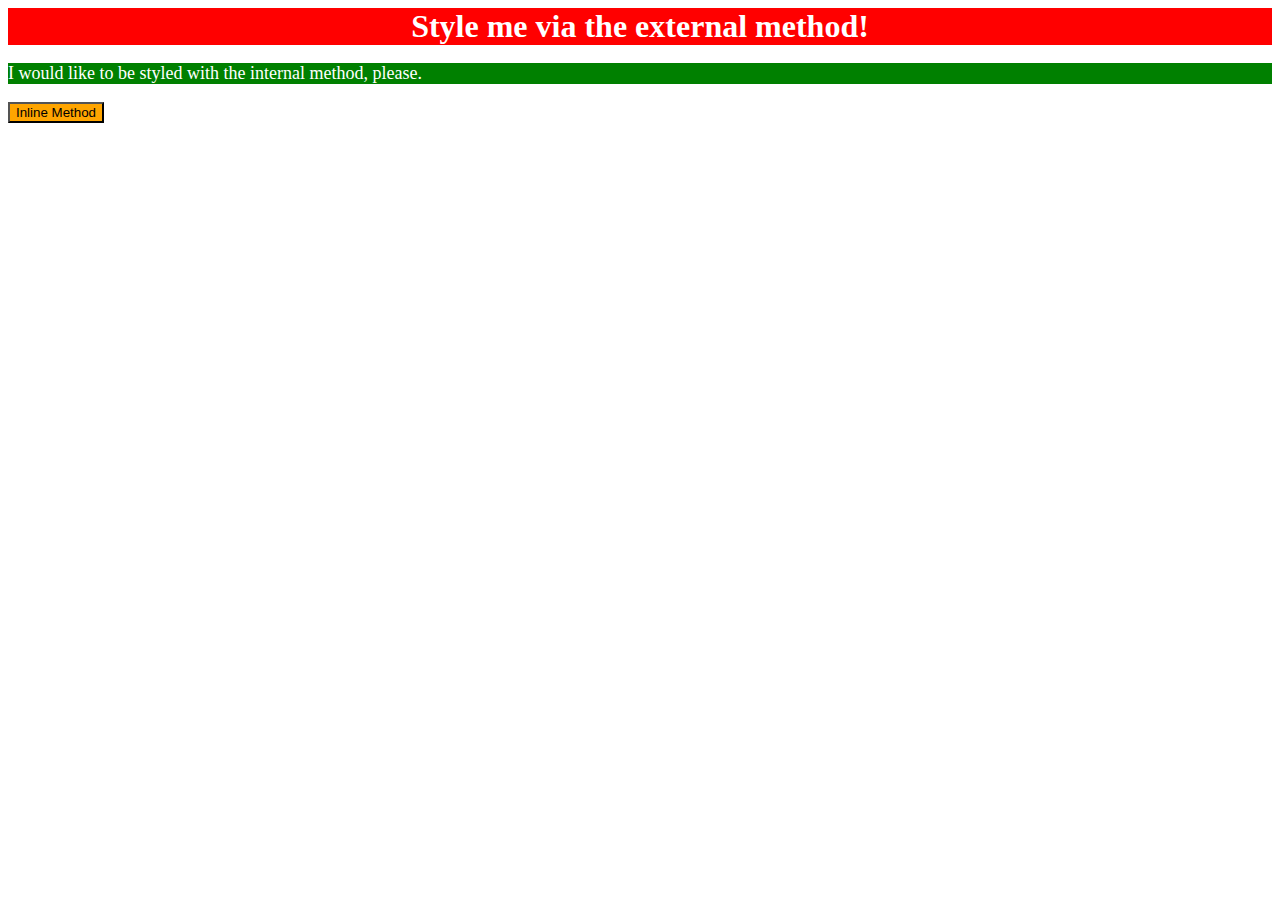
<file: foundations/01-css-methods/index.html>
<!DOCTYPE html>
<html lang="en">
  <head>
    <meta charset="UTF-8">
    <meta http-equiv="X-UA-Compatible" content="IE=edge">
    <meta name="viewport" content="width=device-width, initial-scale=1.0">
    <title>Methods for Adding CSS</title>
    <link rel="stylesheet" href="styles.css">
    
    <style>
      p {

        color: white;
        background-color: green;
        font-size: 18px;
        
      }
    </style>
  </head>
  <body>
    <div>Style me via the external method!</div>
    <p>I would like to be styled with the internal method, please.</p>
    <button style="background-color: orange; font-size 18px;">Inline Method</button>
  </body>
</html>
</file>
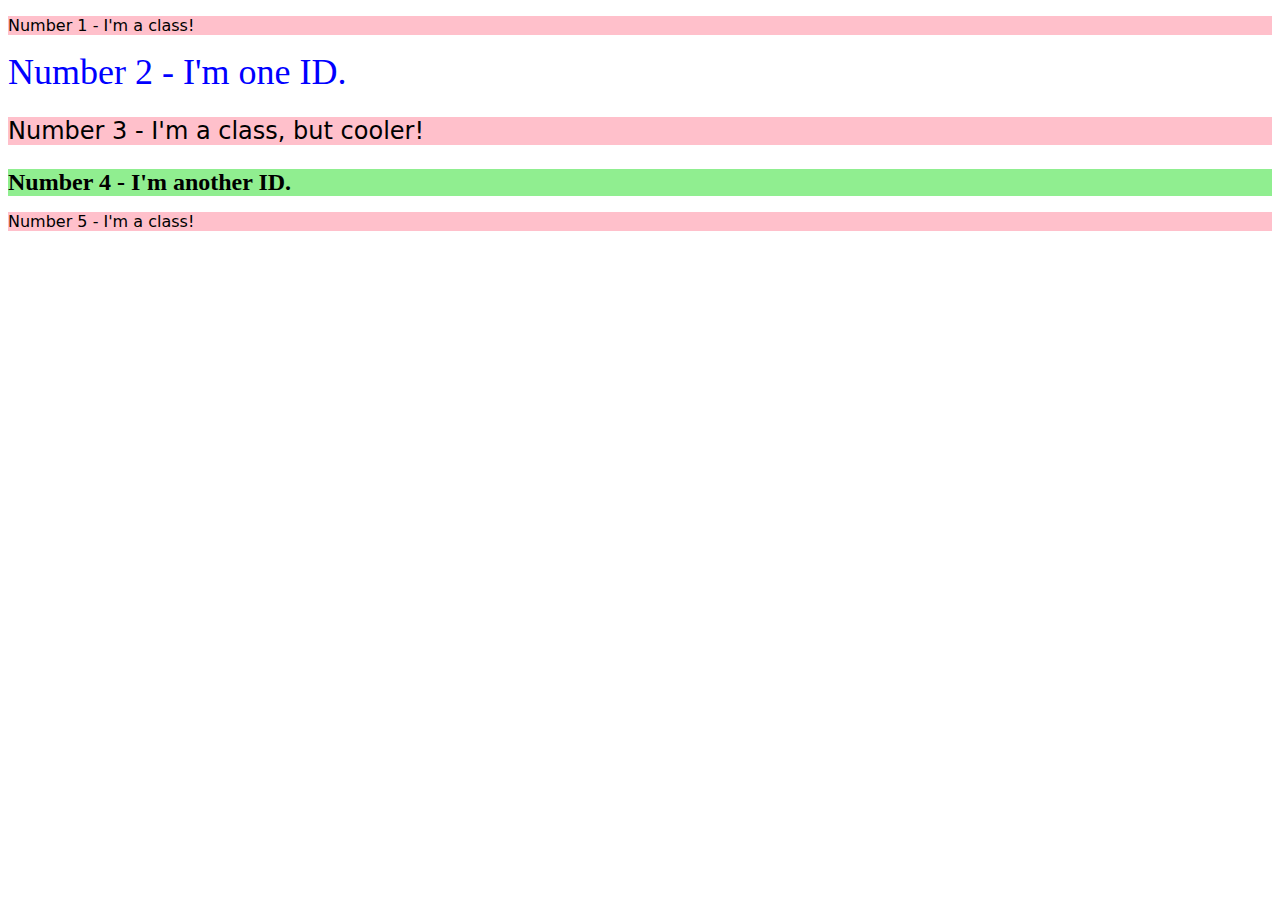
<file: foundations/02-class-id-selectors/index.html>
<!DOCTYPE html>
<html lang="en">
  <head>
    <meta charset="UTF-8">
    <meta http-equiv="X-UA-Compatible" content="IE=edge">
    <meta name="viewport" content="width=device-width, initial-scale=1.0">
    <title>Class and ID Selectors</title>
    <link rel="stylesheet" href="style.css">
  </head>
  <body>
    <p class="odd">Number 1 - I'm a class!</p>
    <div id="number2">Number 2 - I'm one ID.</div>
    <p class="odd adjust-font-size">Number 3 - I'm a class, but cooler!</p>
    <div id="number4">Number 4 - I'm another ID.</div>
    <p class="odd">Number 5 - I'm a class!</p>
  </body>
</html>
</file>
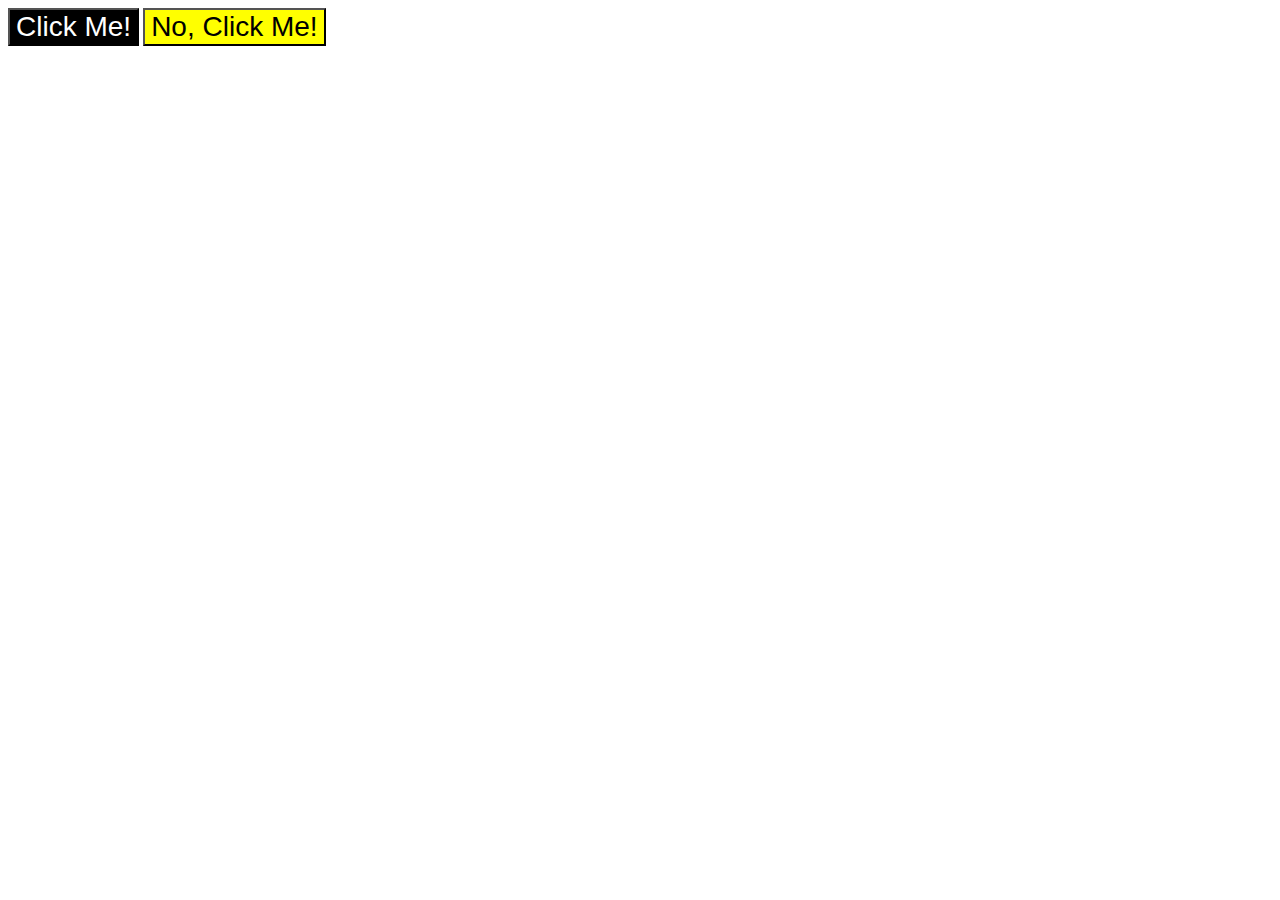
<file: foundations/03-grouping-selectors/index.html>
<!DOCTYPE html>
<html lang="en">
  <head>
    <meta charset="UTF-8">
    <meta http-equiv="X-UA-Compatible" content="IE=edge">
    <meta name="viewport" content="width=device-width, initial-scale=1.0">
    <title>Grouping Selectors</title>
    <link rel="stylesheet" href="style.css">
  </head>
  <body>
    <button class="b1">Click Me!</button>
    <button class="b2">No, Click Me!</button>
  </body>
</html>
</file>
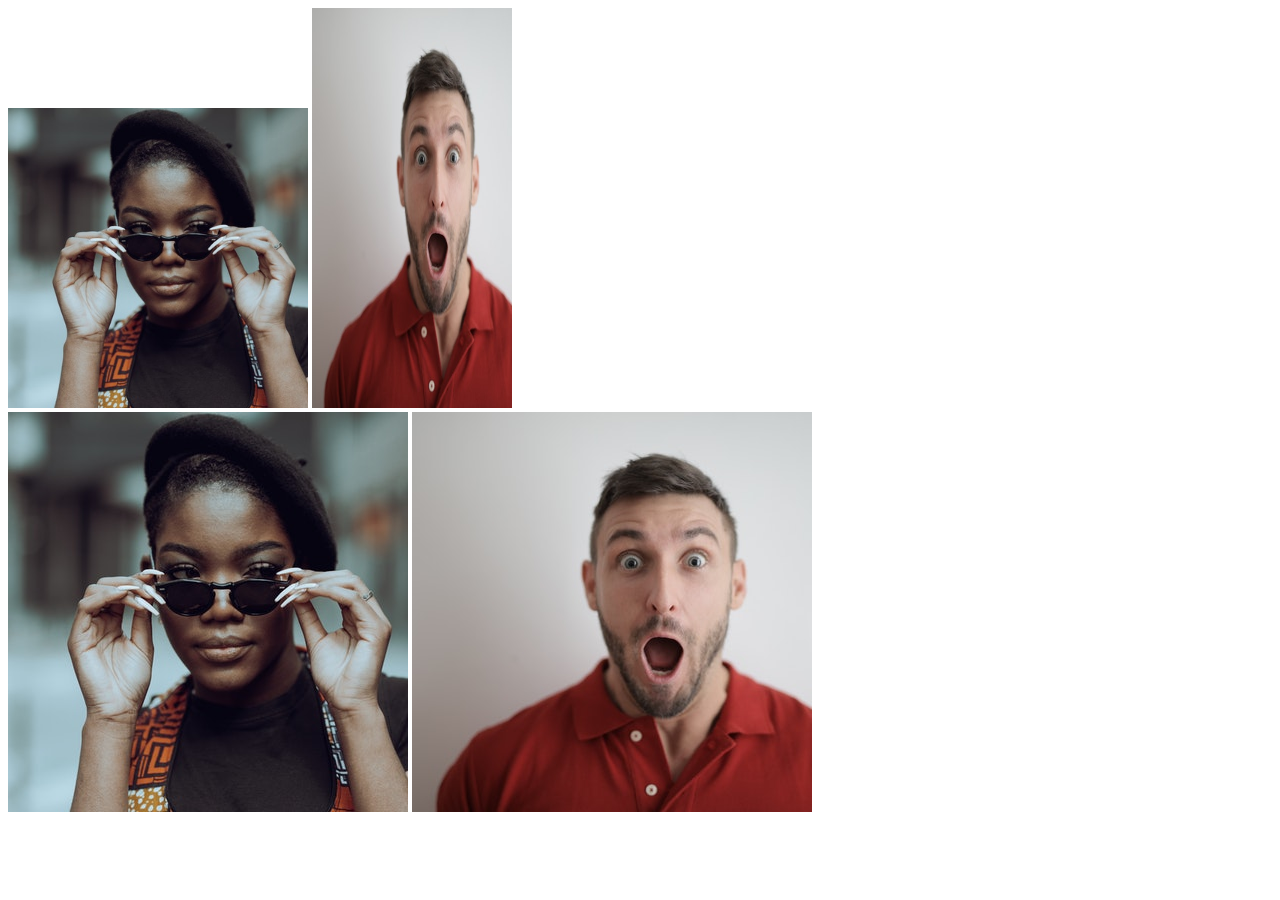
<file: foundations/04-chaining-selectors/index.html>
<!DOCTYPE html>
<html lang="en">
  <head>
    <meta charset="UTF-8">
    <meta http-equiv="X-UA-Compatible" content="IE=edge">
    <meta name="viewport" content="width=device-width, initial-scale=1.0">
    <title>Chaining Selectors</title>
    <link rel="stylesheet" href="style.css">
  </head>
  <body>
    <!-- Check image source path. Review Foundations lesson - Links and Images -->
    <!-- Use the classes BELOW this line -->
    <div>
      <img class="avatar proportioned" src="./images/womanwithglasses.jpg" alt="Woman with glasses">
      <img class="avatar distorted" src="./images/man.jpg" alt="Man with surprised expression">
    </div>
    <!-- Use the classes ABOVE this line -->
    <div>
      <img class="original proportioned" src="./images/womanwithglasses.jpg" alt="Woman with glasses">
      <img class="original distorted" src="./images/man.jpg" alt="Man with surprised expression">
    </div>
  </body>
</html>
</file>
<file: foundations/01-css-methods/styles.css>
div {

    color: white;
    
    background-color: red;

    font-size: 32px;
    font-weight: bold;
    text-align: center;
}
</file>
<file: foundations/02-class-id-selectors/style.css>
.odd {

    background-color: pink;
    font-family: Verdana, "DejaVu Sans", sans-serif;
}

.adjust-font-size {

    font-size: 24px;
}

#number2 {

    color: blue;
    font-size: 36px;

}

#number4 {

    background-color: lightgreen;
    font-size: 24px;
    font-weight: bold;

}
</file>
<file: foundations/03-grouping-selectors/style.css>
.b1, .b2 {
    font-size: 28px;
    font-family: Helvetica, "Times New Roman", sans-serif;
}

.b1 {
    color: white;
    background-color: black;
}

.b2 {
    background-color: yellow;
}
</file>
<file: foundations/04-chaining-selectors/style.css>
/* Add CSS Styling */
.avatar.proportioned {
    height: auto;
    width: 300px;
}

.avatar.distorted {
    height: 400px;
    width: 200px;
}
</file>
